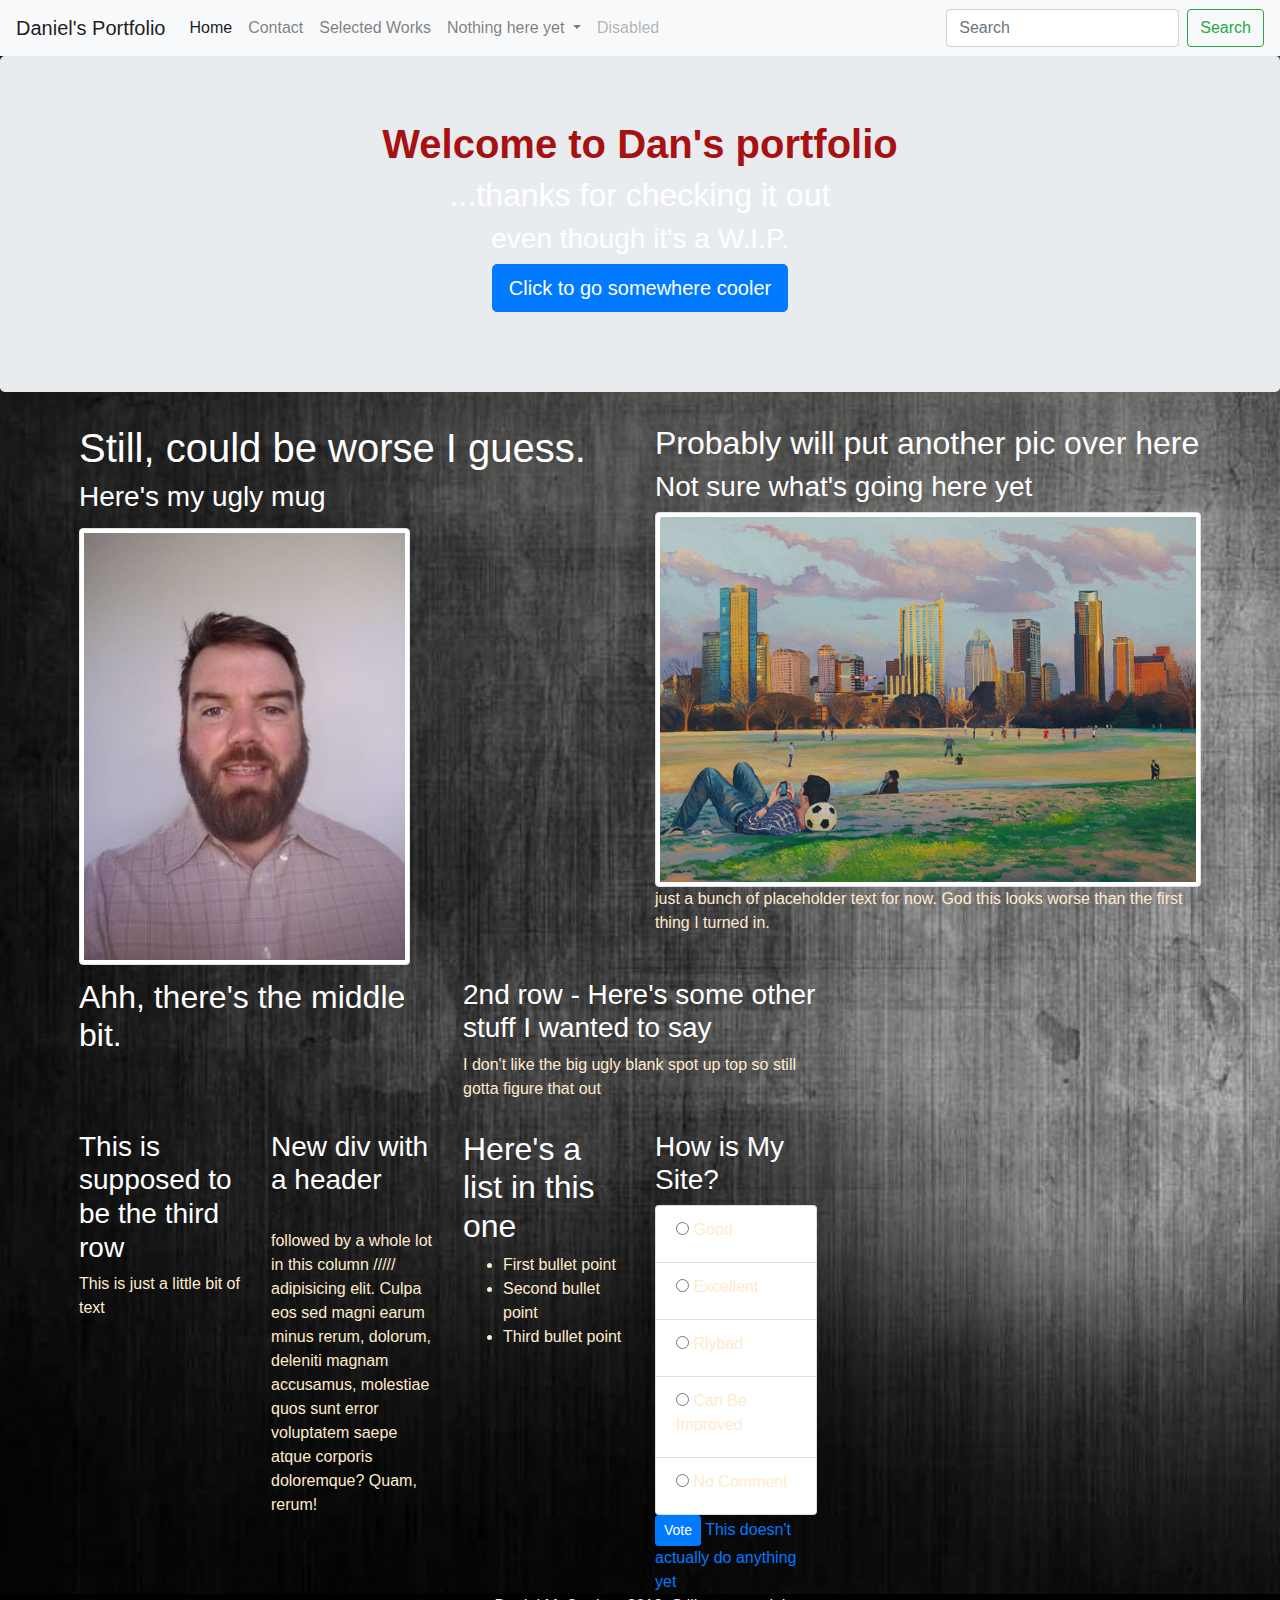
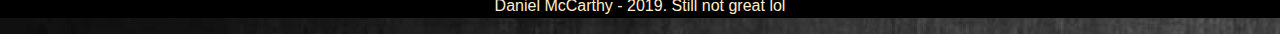
<file: index.html>
<!DOCTYPE html>
<html lang="en-us"></html>

<head>
        <meta charset="UTF-8">
        <title>Daniel McCarthy</title>
    
    <link rel="stylesheet" href="https://stackpath.bootstrapcdn.com/bootstrap/4.3.1/css/bootstrap.min.css" integrity="sha384-ggOyR0iXCbMQv3Xipma34MD+dH/1fQ784/j6cY/iJTQUOhcWr7x9JvoRxT2MZw1T" crossorigin="anonymous">
    <style> body {
            background-image: url("assets/images/slatebg.jpg");
            background-color: black;
           }
           p {color:blanchedalmond}
           h1 {color:rgb(167, 17, 17)}
           h2 {color:white}
           h3 {color: white;                }
           li { color:blanchedalmond}
           .footer {
            position: relative;
            left: 0;
            bottom: 0;
            width: 100%;
            background-color: black;
            color: white;
            text-align: center;
            }
            .row {margin-left: 5%;
            margin-right: 5%;
             margin-top: 1%;}
    </style>
       
</head>

       
    <body>               
           
        <nav class="navbar navbar-expand-lg navbar-light bg-light">
            <a class="navbar-brand" href="#">Daniel's Portfolio</a>
            <button class="navbar-toggler" type="button" data-toggle="collapse" data-target="#navbarSupportedContent" aria-controls="navbarSupportedContent" aria-expanded="false" aria-label="Toggle navigation">
                <span class="navbar-toggler-icon"></span>
            </button>
            
            <div class="collapse navbar-collapse" id="navbarSupportedContent">
                <ul class="navbar-nav mr-auto">
                <li class="nav-item active">
                    <a class="nav-link" href="index.html">Home <span class="sr-only">(current)</span></a>
                </li>
                <li class="nav-item">
                    <a class="nav-link" href="contact.html">Contact</a>
                </li>
                <li class="nav-item">
                        <a class="nav-link" href="portfolio.html">Selected Works</a>
                        </li>
                <li class="nav-item dropdown">
                    <a class="nav-link dropdown-toggle" href="#" id="navbarDropdown" role="button" data-toggle="dropdown" aria-haspopup="true" aria-expanded="false">
                    Nothing here yet
                    </a>
                    <div class="dropdown-menu" aria-labelledby="navbarDropdown">
                    <a class="dropdown-item" href="#">Maybe games</a>
                    <a class="dropdown-item" href="#">looks like we'll</a>
                    <div class="dropdown-divider"></div>
                    <a class="dropdown-item" href="#">be coding a few</a>
                    </div>
                </li>
                <li class="nav-item">
                    <a class="nav-link disabled" href="#">Disabled</a>
                </li>
                </ul>
                <form class="form-inline my-2 my-lg-0">
                <input class="form-control mr-sm-2" type="search" placeholder="Search" aria-label="Search">
                <button class="btn btn-outline-success my-2 my-sm-0" type="submit">Search</button>
                </form>
            </div>
        </nav>
                
        <div class="jumbotron", style="clear">

                <!-- centered text -->
                <h1 class="text-center"><strong>Welcome to Dan's portfolio</strong></h1>
                <h2 class="text-center">...thanks for checking it out</h2>
                <h3 class="text-center">even though it's a W.I.P.</h3>
          
                <!-- button with predefined style rules -->
                <p class="text-center">
                  <a class="btn btn-primary btn-lg" href="http://unicyclefootball.com" role="button">
                    <span class="fa fa-envelope"></span>Click to go somewhere cooler</a>
                </p>
              </div>  
            <div class="row"> 
                <div class="col-lg-6 col-md-6">                                       
                    <h1 style="color: white">Still, could be worse I guess.</h1>
                    <h3 style="float: left"> Here's my ugly mug</h3>
                </br>
            </br>
            <img src="assets/images/myface.jpg" alt="my face" class="img-thumbnail">
                </div>
               
                <div class="col-lg-6 col-md-6"> <h2>Probably will put another pic over here</h2>
                    <h3> Not sure what's going here yet </h3>
                    <img src="assets/images/Zilker_painting.jpg" alt="Not my painting" class="img-thumbnail">
                    <p> just a bunch of placeholder text for now. God this looks worse than the first thing I turned in. </p>
                </div>
            </div>

            <div class="row">
                <div class="col-6 col-sm-4">  
                        <h2> Ahh, there's the middle bit.</h2> 
                </div>
                <div class="col-6 col-sm-4"><h3>2nd row - Here's some other stuff I wanted to say</h3>
                    <p>I don't like the big ugly blank spot up top so still gotta figure that out</p>
                </div>
            </div>
            <div class="row">
                <div class="col-3 col-sm-2">
                    <h3>This is supposed to be the third row</h3>
                        <p>This is just a little bit of text</p>
                </div>
                
                <div class="col-3 col-sm-2">
                    <h3>New div with a header</h3>>
                       <p>followed by a whole lot in this column ///// adipisicing elit. Culpa eos sed magni earum minus rerum, dolorum, deleniti 
                         magnam accusamus, molestiae quos sunt error voluptatem saepe atque corporis doloremque? Quam, rerum!</p>
                </div>
                <div class="col-3 col-sm-2">
                    <h2>Here's a list in this one</h2><ul>
                        <li>First bullet point</li>
                        <li>Second bullet point</li>
                        <li>Third bullet point</li>
                    </ul>
                </div>
                <div class="col-3 col-sm-2">
                    <div class="panel panel-primary">
                        <div class="panel-heading">
                            <h3 class="panel-title">
                                <span class="glyphicon glyphicon-arrow-right"></span>How is My Site?</span></a>
                            </h3>
                        </div>
                        <div class="panel-body">
                            <ul class="list-group">
                                <li class="list-group-item">
                                    <div class="radio">
                                        <label>
                                            <input type="radio" name="optionsRadios">
                                            Good
                                        </label>
                                    </div>
                                </li>
                                <li class="list-group-item">
                                    <div class="radio">
                                        <label>
                                            <input type="radio" name="optionsRadios">
                                            Excellent
                                        </label>
                                    </div>
                                </li>
                                <li class="list-group-item">
                                    <div class="radio">
                                        <label>
                                            <input type="radio" name="optionsRadios">
                                            Rlybad
                                        </label>
                                    </div>
                                </li>
                                <li class="list-group-item">
                                    <div class="radio">
                                        <label>
                                            <input type="radio" name="optionsRadios">
                                            Can Be Improved
                                        </label>
                                    </div>
                                </li>
                                <li class="list-group-item">
                                    <div class="radio">
                                        <label>
                                            <input type="radio" name="optionsRadios">
                                            No Comment
                                        </label>
                                    </div>
                                </li>
                            </ul>
                        </div>
                                <div class="panel-footer">
                                    <button type="button" class="btn btn-primary btn-sm">
                                        Vote</button>
                                    <a href="#">This doesn't actually do anything yet</a>
                                </div>
                        </div>
                </div>
            </div>

            <div class="footer">
                    <p>Daniel McCarthy - 2019. Still not great lol</p>
                  </div>
        
        
            

            
    </body>
</file>
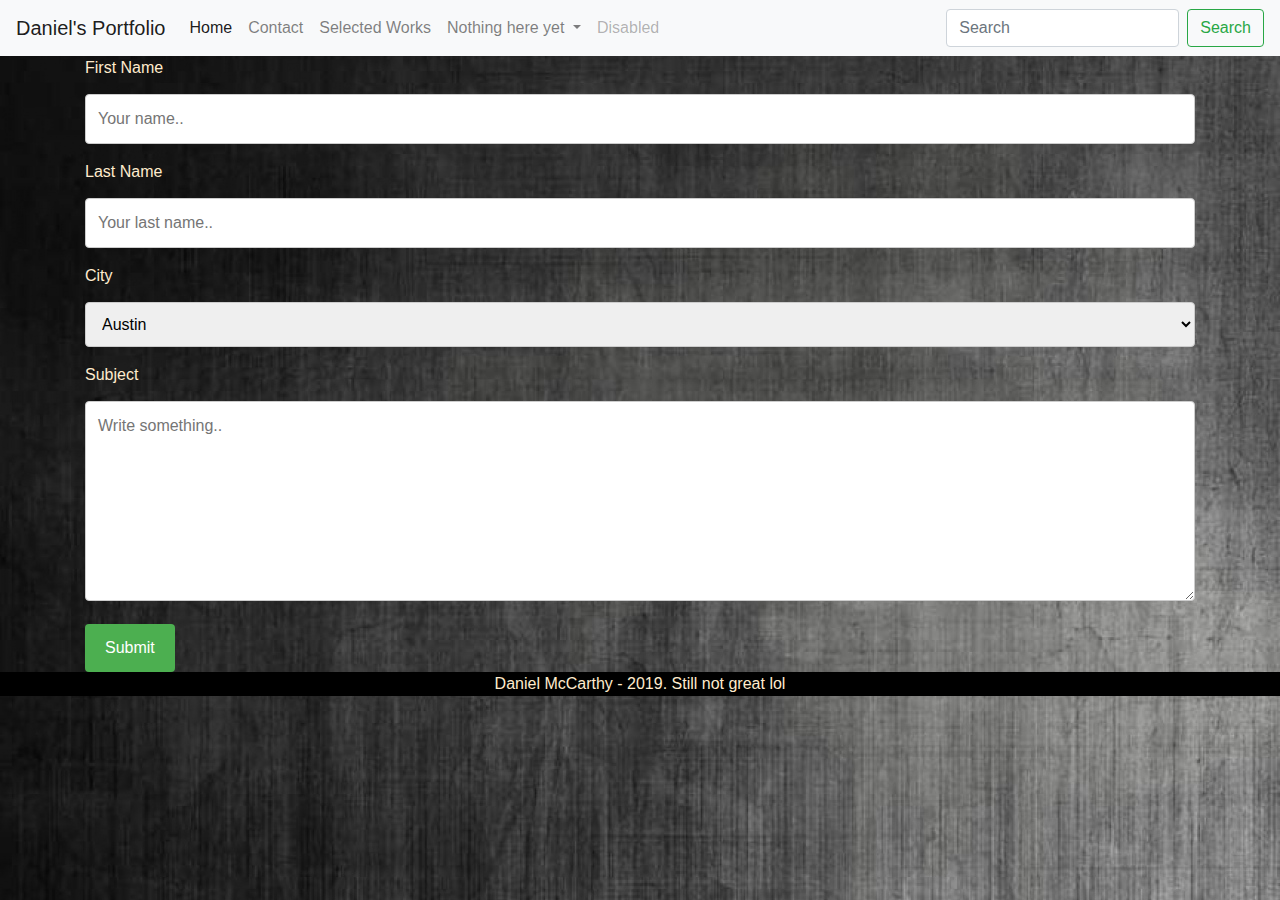
<file: contact.html>
<!DOCTYPE html>
<html lang="en-us"></html>

<head>
        <meta charset="UTF-8">
        <title>Daniel McCarthy</title>
    
        <link rel="stylesheet" href="https://stackpath.bootstrapcdn.com/bootstrap/4.3.1/css/bootstrap.min.css" integrity="sha384-ggOyR0iXCbMQv3Xipma34MD+dH/1fQ784/j6cY/iJTQUOhcWr7x9JvoRxT2MZw1T" crossorigin="anonymous">
        <style> body {
                background-image: url("assets/images/papyrusBG.jpg");
                background-color: black;
               }
               p {color:blanchedalmond}
               h1 {color:white}
               h2 {color:white}
               h3 {color: teal;
                    background:thistle}}
               li { color:cornflowerblue}
               .footer {
            position: relative;
            left: 0;
            bottom: 0;
            width: 100%;
            background-color: black;
            color: white;
            text-align: center;
            } 
        
            input[type=text], select, textarea {
        width: 100%; 
        padding: 12px;
        border: 1px solid #ccc; 
        border-radius: 4px; 
        box-sizing: border-box; 
        margin-top: 6px;
        margin-bottom: 16px; 
        resize: 
        }

        input[type=submit] {
        background-color: #4CAF50;
        color: white;
        padding: 12px 20px;
        border: none;
        border-radius: 4px;
        cursor: pointer;
        }

        input[type=submit]:hover {
        background-color: #45a049;
        }

        label {
            color:blanchedalmond
        }

             
        </style>
    </head>

    <body>

            <nav class="navbar navbar-expand-lg navbar-light bg-light">
                    <a class="navbar-brand" href="#">Daniel's Portfolio</a>
                    <button class="navbar-toggler" type="button" data-toggle="collapse" data-target="#navbarSupportedContent" aria-controls="navbarSupportedContent" aria-expanded="false" aria-label="Toggle navigation">
                        <span class="navbar-toggler-icon"></span>
                    </button>
                    
                    <div class="collapse navbar-collapse" id="navbarSupportedContent">
                        <ul class="navbar-nav mr-auto">
                        <li class="nav-item active">
                            <a class="nav-link" href="index.html">Home <span class="sr-only">(current)</span></a>
                        </li>
                        <li class="nav-item">
                            <a class="nav-link" href="contact.html">Contact</a>
                        </li>
                        <li class="nav-item">
                                <a class="nav-link" href="portfolio.html">Selected Works</a>
                                </li>
                        <li class="nav-item dropdown">
                            <a class="nav-link dropdown-toggle" href="#" id="navbarDropdown" role="button" data-toggle="dropdown" aria-haspopup="true" aria-expanded="false">
                            Nothing here yet
                            </a>
                            <div class="dropdown-menu" aria-labelledby="navbarDropdown">
                            <a class="dropdown-item" href="#">Maybe games</a>
                            <a class="dropdown-item" href="#">looks like we'll</a>
                            <div class="dropdown-divider"></div>
                            <a class="dropdown-item" href="#">be coding a few</a>
                            </div>
                        </li>
                        <li class="nav-item">
                            <a class="nav-link disabled" href="#">Disabled</a>
                        </li>
                        </ul>
                        <form class="form-inline my-2 my-lg-0">
                        <input class="form-control mr-sm-2" type="search" placeholder="Search" aria-label="Search">
                        <button class="btn btn-outline-success my-2 my-sm-0" type="submit">Search</button>
                        </form>
                    </div>
                </nav>

                <div class="container">
                        <form action="action_page.php">
                      
                          <label for="fname">First Name</label>
                          <input type="text" id="fname" name="firstname" placeholder="Your name..">
                      
                          <label for="lname">Last Name</label>
                          <input type="text" id="lname" name="lastname" placeholder="Your last name..">
                      
                          <label for="city">City</label>
                          <select id="city" name="city">
                            <option value="Austin">Austin</option>
                            <option value="not Austin">not Austin</option>
                            <option value="still not austin">still not austin</option>
                          </select>
                      
                          <label for="subject">Subject</label>
                          <textarea id="subject" name="subject" placeholder="Write something.." style="height:200px"></textarea>
                      
                          <input type="submit" value="Submit">
                      
                        </form>
                      </div>

        <div class="footer">
                <p>Daniel McCarthy - 2019. Still not great lol</p>
              </div>
    </body>
</file>
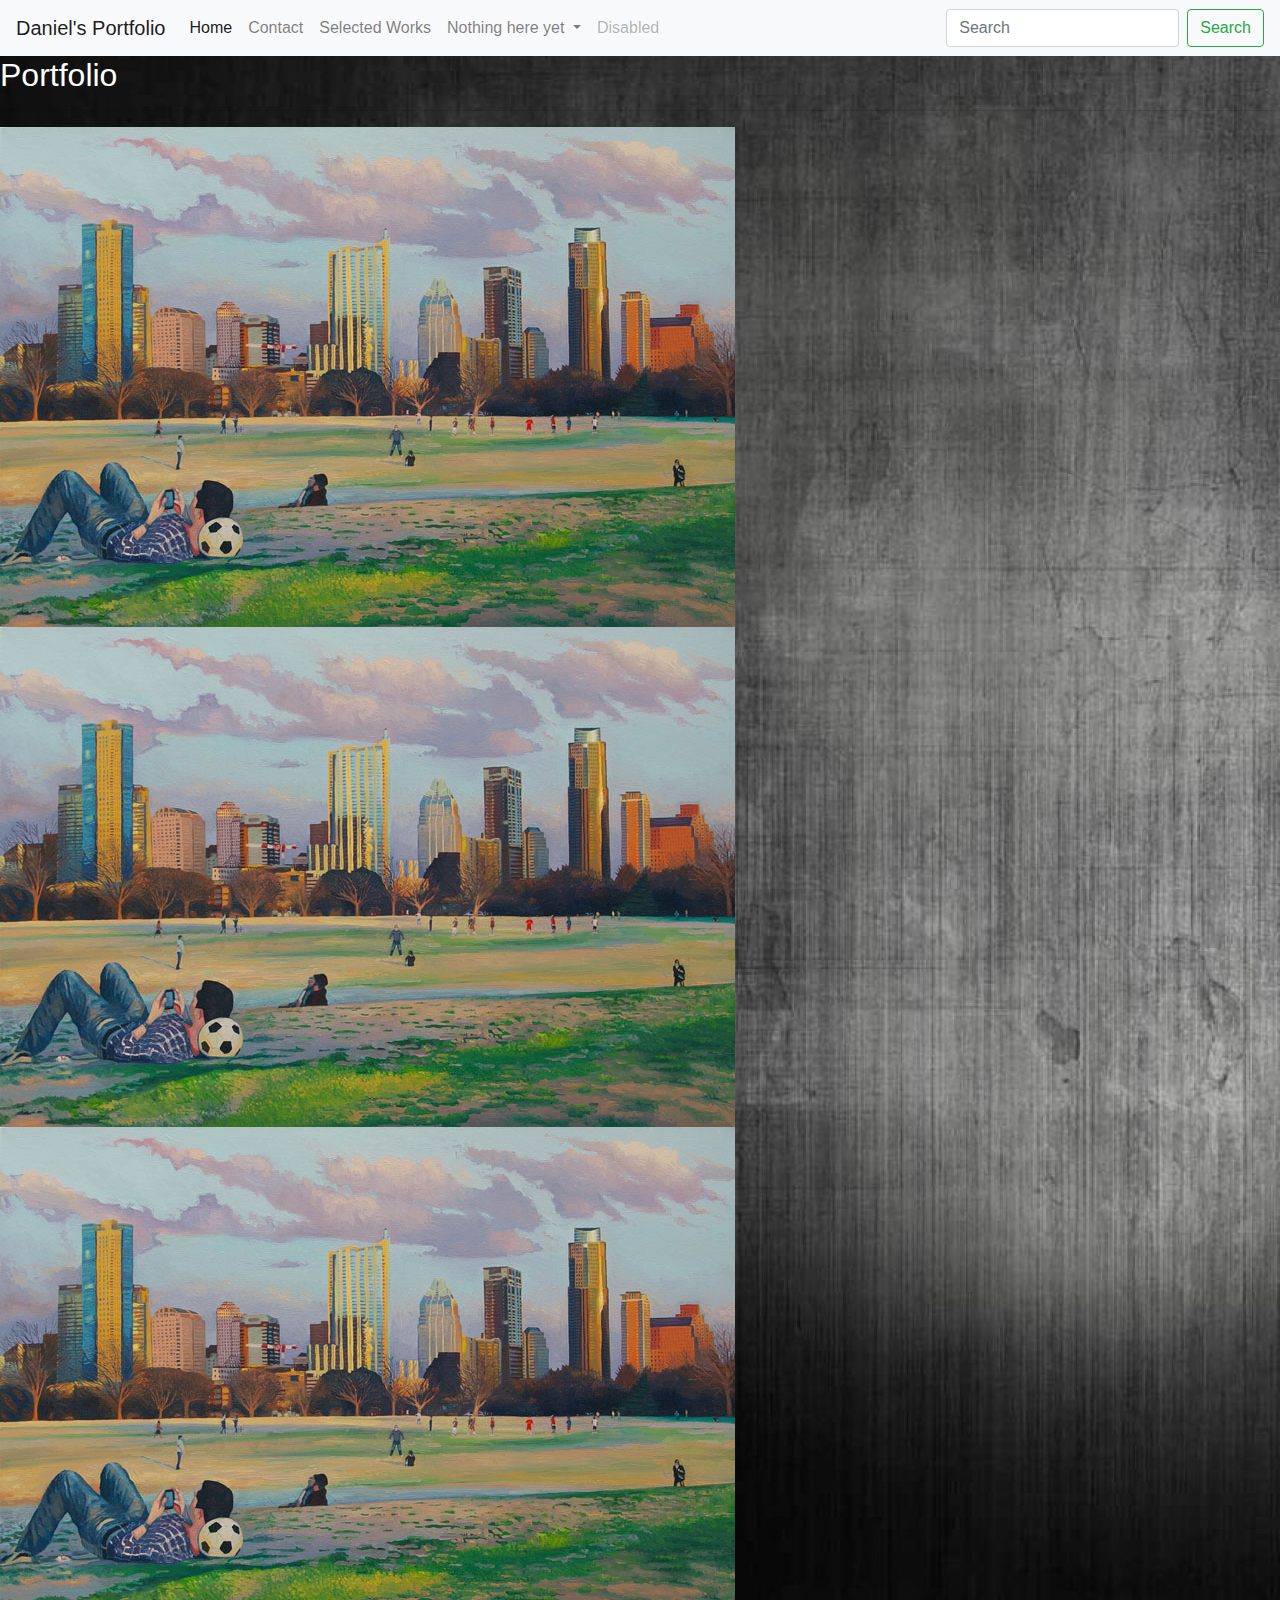
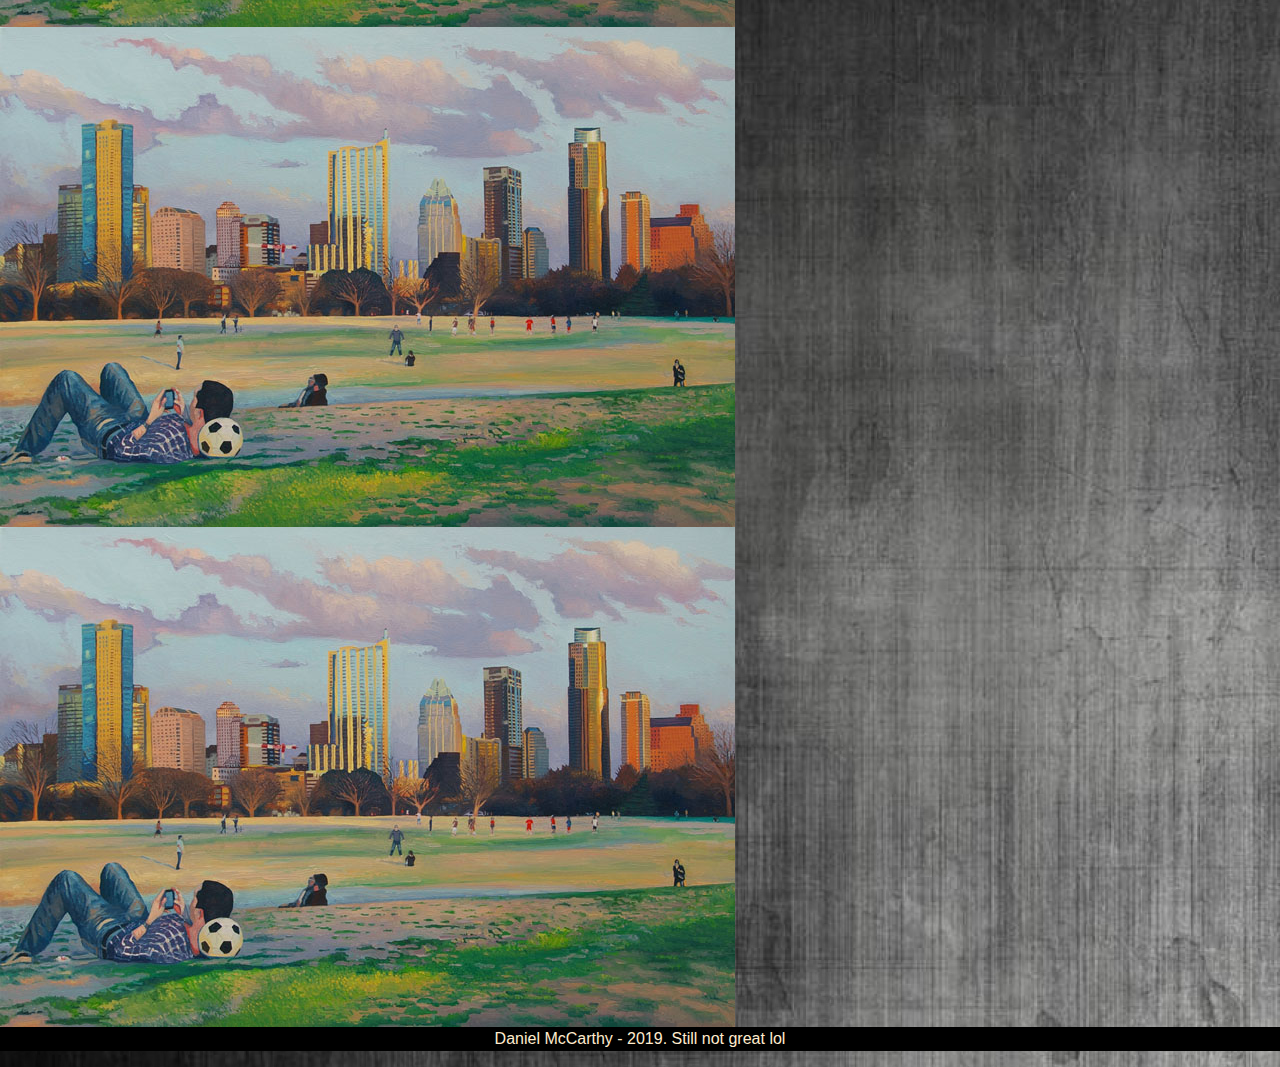
<file: portfolio.html>
<!DOCTYPE html>
<html lang="en-us"></html>

<head>
        <meta charset="UTF-8">
        <title>Daniel McCarthy</title>
    
        <link rel="stylesheet" href="https://stackpath.bootstrapcdn.com/bootstrap/4.3.1/css/bootstrap.min.css" integrity="sha384-ggOyR0iXCbMQv3Xipma34MD+dH/1fQ784/j6cY/iJTQUOhcWr7x9JvoRxT2MZw1T" crossorigin="anonymous">
       
        <style> body {
                        background-image: url("assets/images/papyrusBG.jpg");
                        background-color: black;
                       }
                       p {color:blanchedalmond}
                       h1 {color:white}
                       h2 {color:white}
                       h3 {color: teal;
                       background:thistle}
                       li { color:cornflowerblue}
                       .footer {
            position: relative;
            left: 0;
            bottom: 0;
            width: 100%;
            background-color: black;
            color: white;
            text-align: center;
            }            
        </style>
    </head>

    <body>
                <nav class="navbar navbar-expand-lg navbar-light bg-light">
                                <a class="navbar-brand" href="#">Daniel's Portfolio</a>
                                <button class="navbar-toggler" type="button" data-toggle="collapse" data-target="#navbarSupportedContent" aria-controls="navbarSupportedContent" aria-expanded="false" aria-label="Toggle navigation">
                                    <span class="navbar-toggler-icon"></span>
                                </button>
                                
                                <div class="collapse navbar-collapse" id="navbarSupportedContent">
                                    <ul class="navbar-nav mr-auto">
                                    <li class="nav-item active">
                                        <a class="nav-link" href="index.html">Home <span class="sr-only">(current)</span></a>
                                    </li>
                                    <li class="nav-item">
                                        <a class="nav-link" href="contact.html">Contact</a>
                                    </li>
                                    <li class="nav-item">
                                            <a class="nav-link" href="portfolio.html">Selected Works</a>
                                            </li>
                                    <li class="nav-item dropdown">
                                        <a class="nav-link dropdown-toggle" href="#" id="navbarDropdown" role="button" data-toggle="dropdown" aria-haspopup="true" aria-expanded="false">
                                        Nothing here yet
                                        </a>
                                        <div class="dropdown-menu" aria-labelledby="navbarDropdown">
                                        <a class="dropdown-item" href="#">Maybe games</a>
                                        <a class="dropdown-item" href="#">looks like we'll</a>
                                        <div class="dropdown-divider"></div>
                                        <a class="dropdown-item" href="#">be coding a few</a>
                                        </div>
                                    </li>
                                    <li class="nav-item">
                                        <a class="nav-link disabled" href="#">Disabled</a>
                                    </li>
                                    </ul>
                                    <form class="form-inline my-2 my-lg-0">
                                    <input class="form-control mr-sm-2" type="search" placeholder="Search" aria-label="Search">
                                    <button class="btn btn-outline-success my-2 my-sm-0" type="submit">Search</button>
                                    </form>
                                </div>
                            </nav>

        <section class="folio">
            <h2 class="boxtitle">Portfolio</h2>
            <hr>
        <div class="portitems">
            <div>
                    <img src="assets/images/Zilker_painting.jpg" alt="I wish I was talented enough to have made this">
            </div>
            <div>
                    <img src="assets/images/Zilker_painting.jpg" alt="Placeholder">
            </div>
            <div">
                    <img src="assets/images/Zilker_painting.jpg" alt="Placeholder">
            </div>
            <div>
                    <img src="assets/images/Zilker_painting.jpg" alt="Placeholder">
            </div>
            <div>
                    <img src="assets/images/Zilker_painting.jpg" alt="Placeholder">
            </div>
        </div>
        </section>

        <div class="footer">
                        <p>Daniel McCarthy - 2019. Still not great lol</p>
                      </div>
    </body>
</file>
